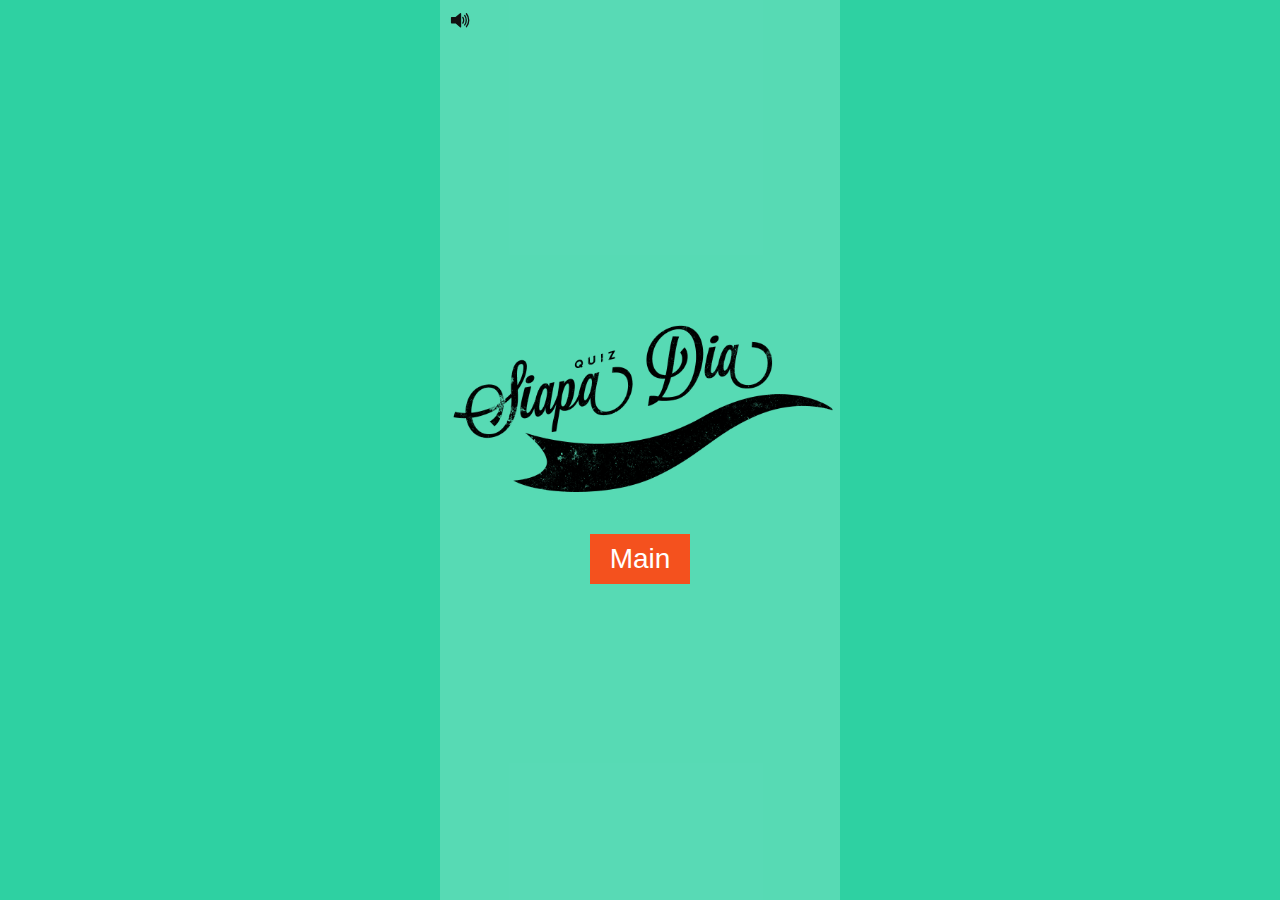
<file: index.html>
<!DOCTYPE html>
<html>
<head>
  <meta charset="utf-8">
  <meta name="viewport" content="width=device-width">
  <title>Quiz Siapa Dia</title>
  <link rel="stylesheet" type="text/css" href="style.css">
</head>
<body onload="playAudio()">
	<audio id="myAudio" loop>
		<source src="sound/POL-chubby-cat-short.wav" type="audio/mpeg">
		Your browser does not support the audio element.
	</audio>
	<div id="container" class="container">
		<div><img id="myButton" src="image/speaker-on.svg" width="20" onclick="playAudio()" style="position: fixed; top: 10px; left: auto; margin-left: 10px;"></div>
    	<div><img id="logo" src="image/siapadia-logo.png" width="400"></div>
    	<center><button class="mulai" onclick="hint()">Main</button></center>
	</div>
	
</body>
<script src="script-main.js"></script>
</html>
</body>
</html>
</file>
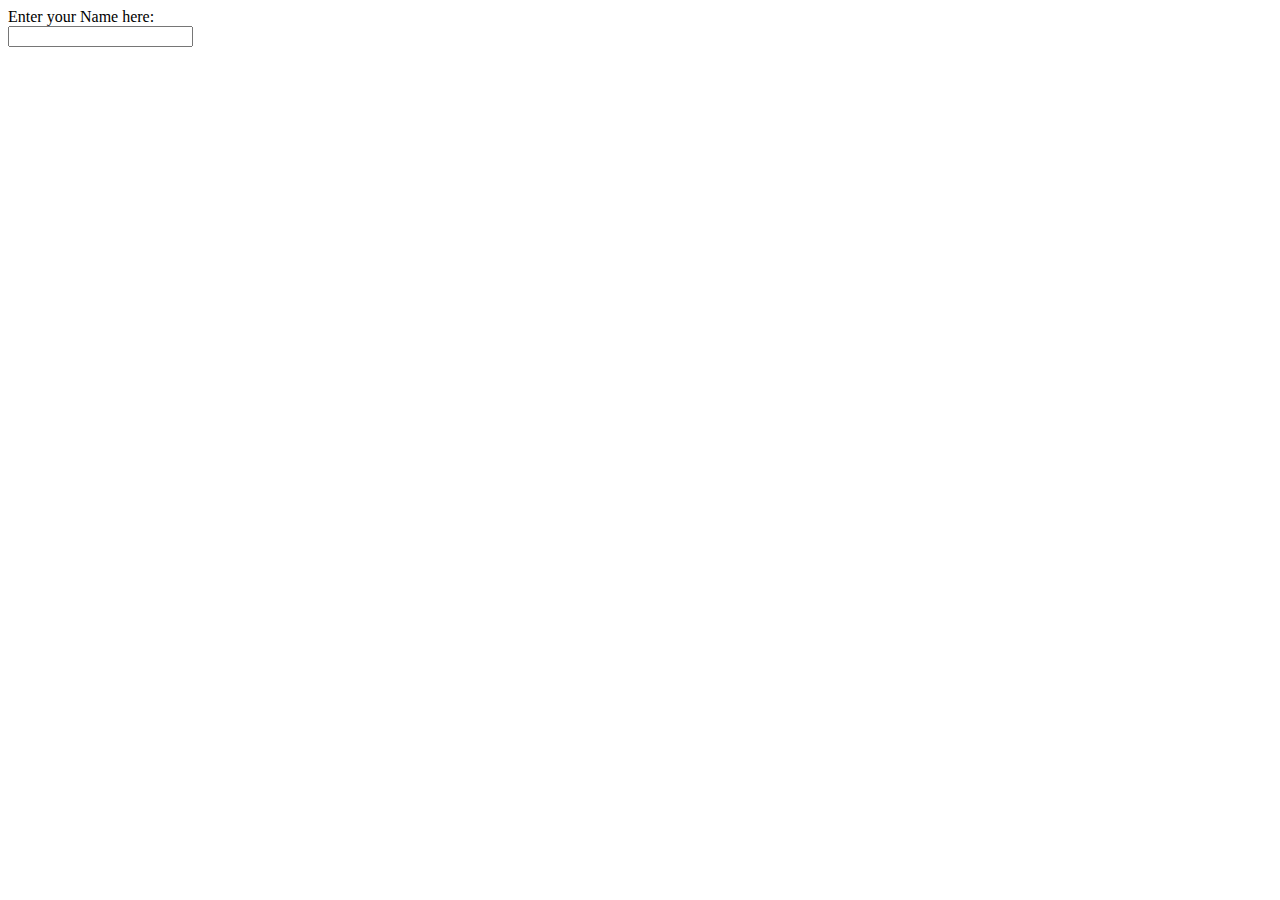
<file: tes.html>
<!DOCTYPE html>
<html>
<body>
<label>Enter your Name here: </label><br>
<input type= text id="namehere" onchange="displayname()"><br>


<script>
function displayname() {
    document.getElementById("demo").innerHTML = 
document.getElementById("namehere").value;
}

</script>


<p id="demo"></p>

</body>
</html>
</file>
<file: style.css>
body {
  background-color: #2ED1A2;
}

html,body
{
    height: 100%;
}
body
{
   display: table; 
   margin: 0 auto;
}

.container
{  
    height: 100%;
    display: table-cell;   
    vertical-align: middle;   
    background: rgba(255,255,255,.2); 
}

.mulai {
  background-color: #f4511e;
  border: none;
  color: #FFFFFF;
  text-align: center;
  font-size: 28px;
  /*padding: 20px;*/
  width: 100px;
  height: 50px;
  transition: all 0.5s;
  cursor: pointer;
  margin: 5px;
}

.mulai span {
  cursor: pointer;
  display: inline-block;
  position: relative;
  transition: 0.2s;
}

.mulai span:after {
  content: '\00bb';
  position: absolute;
  opacity: 0;
  top: 0;
  right: -20px;
  transition: 0.2s;
}

.mulai:hover span {
  padding-right: 25px;
}

.mulai:hover span:after {
  opacity: 1;
  right: 0;
}
</file>
